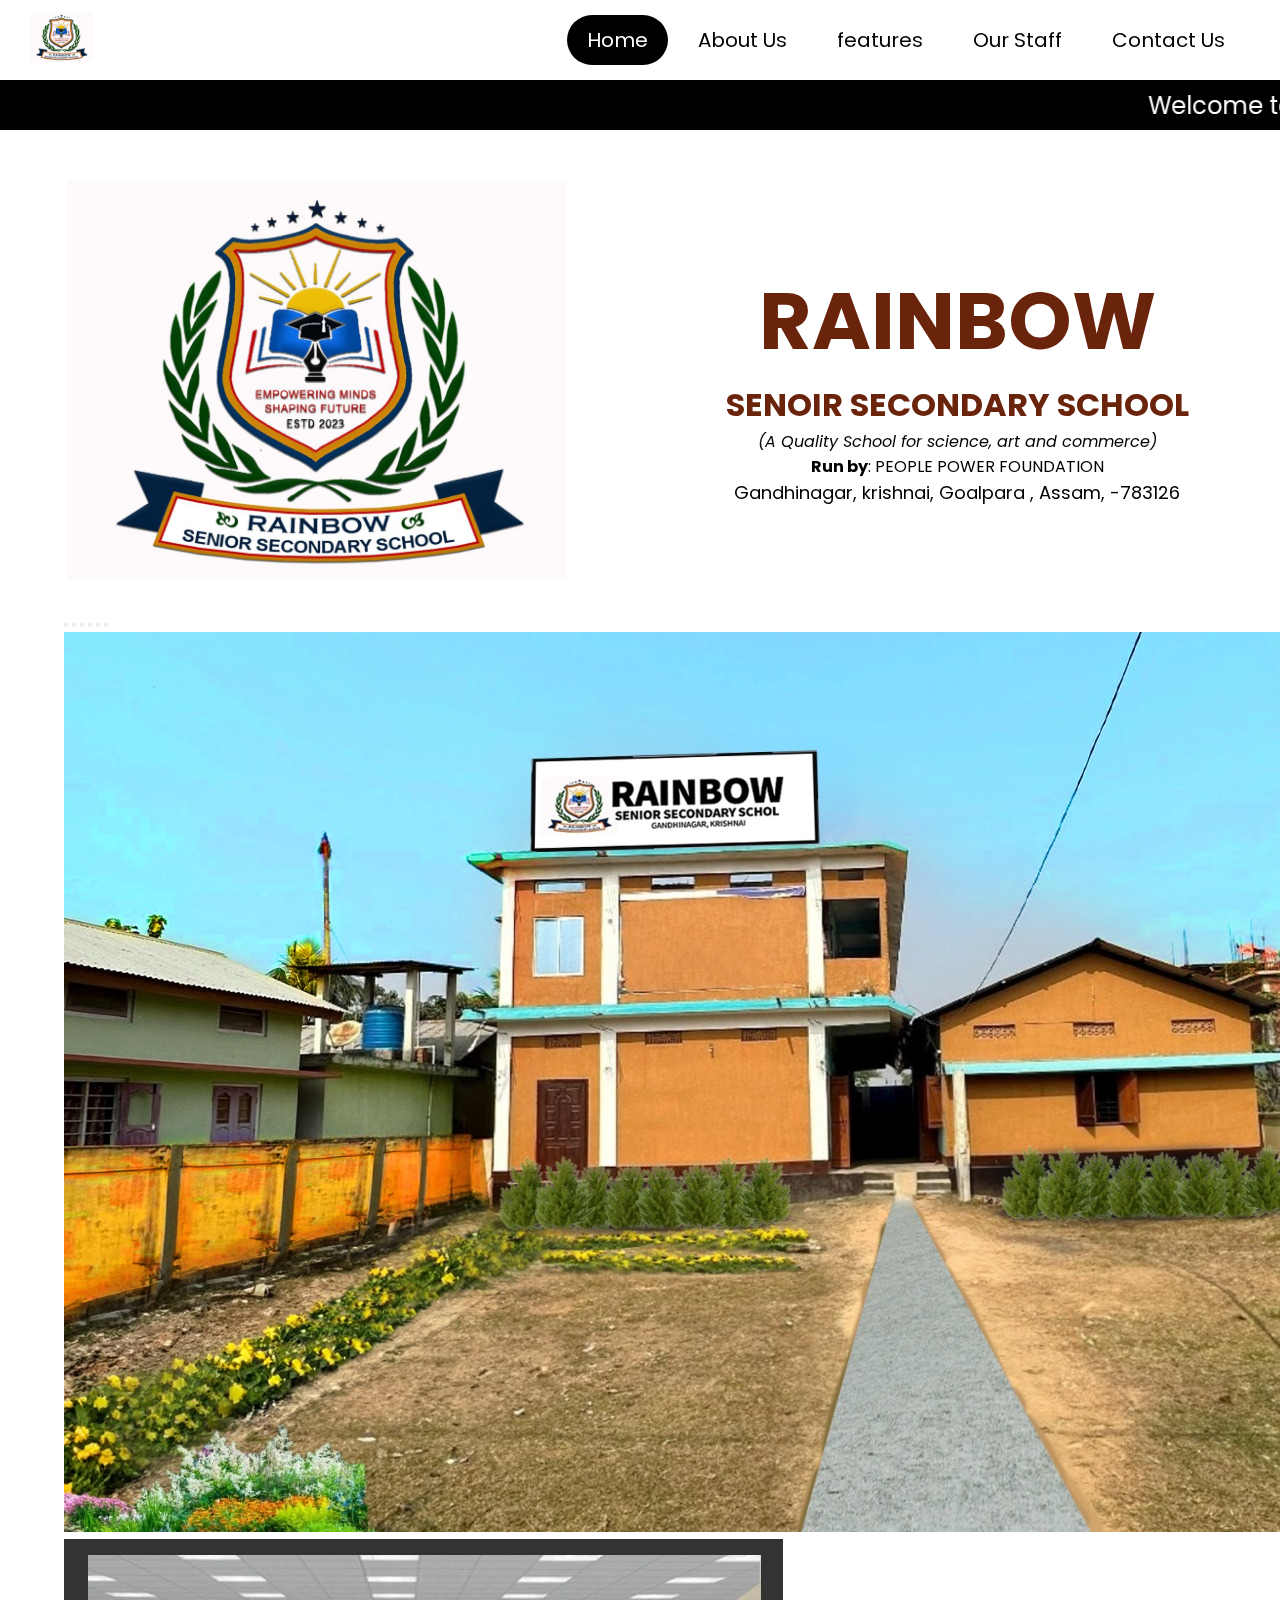
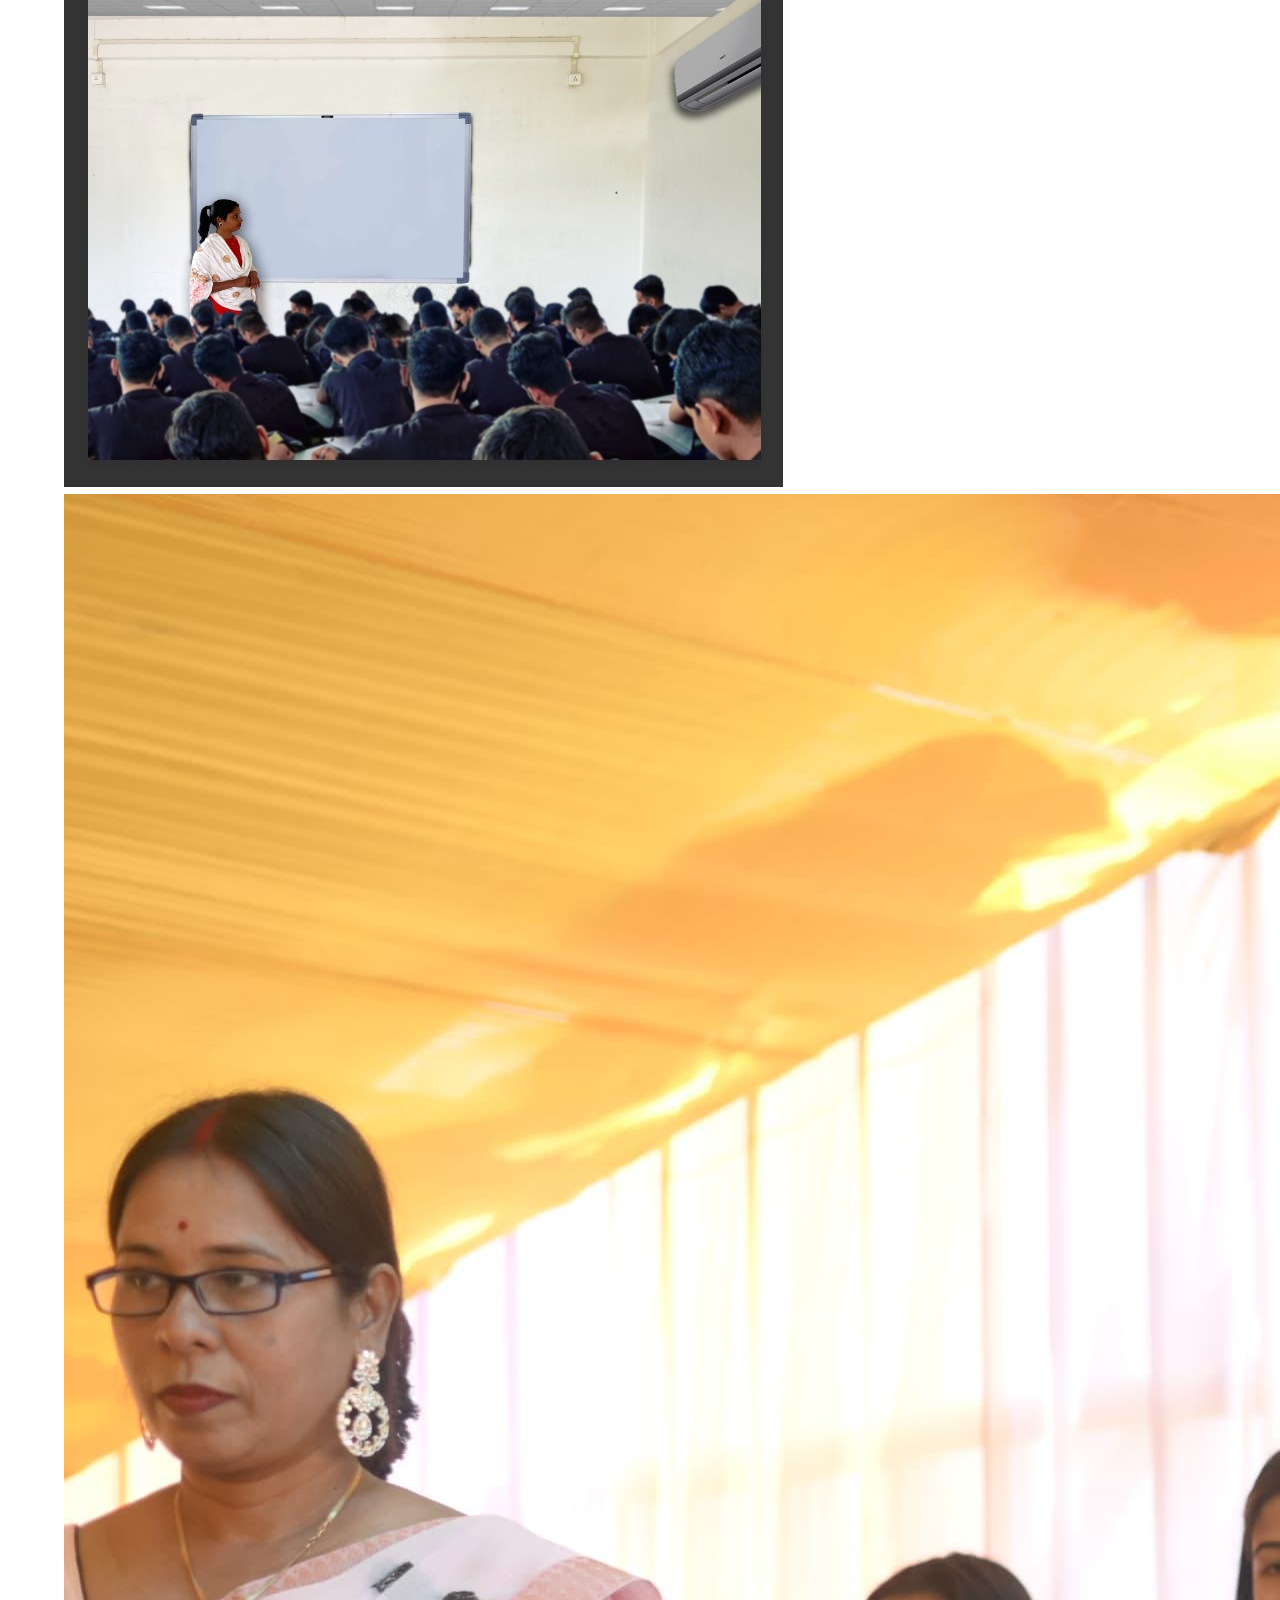
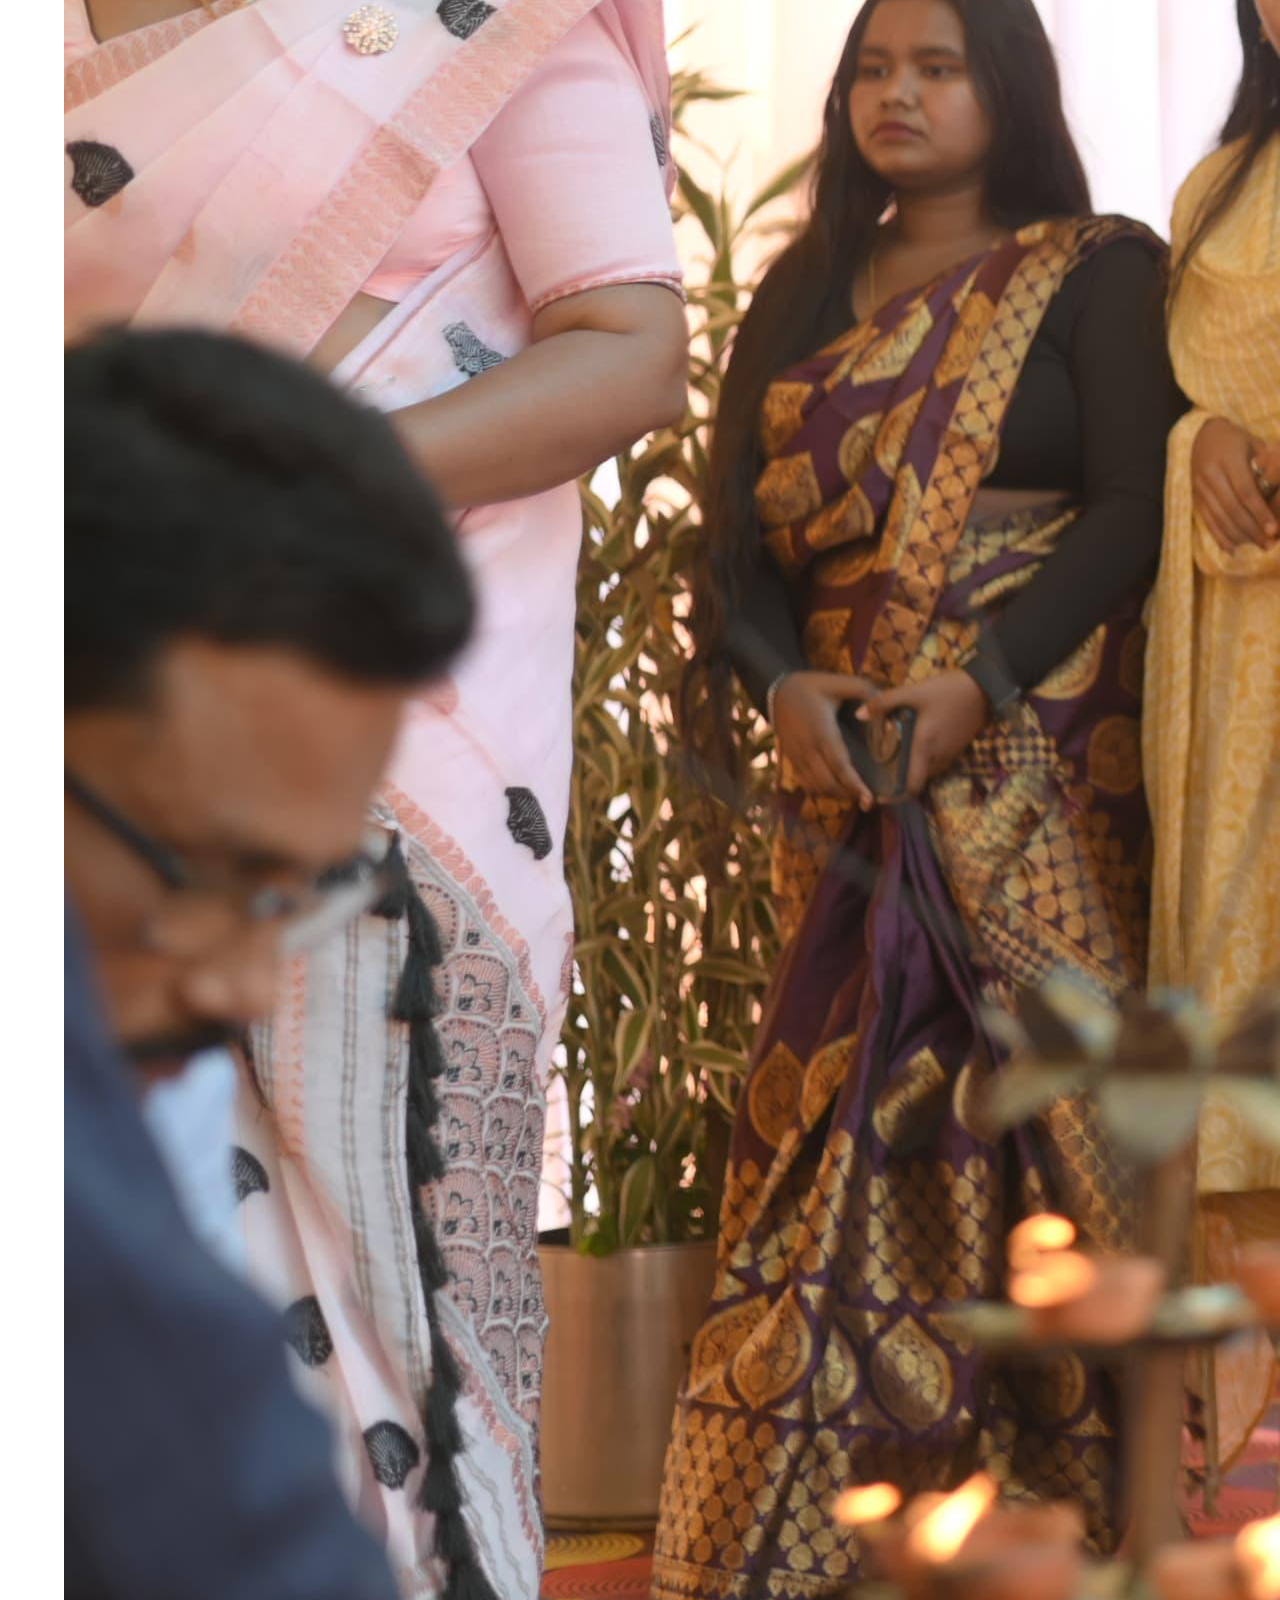
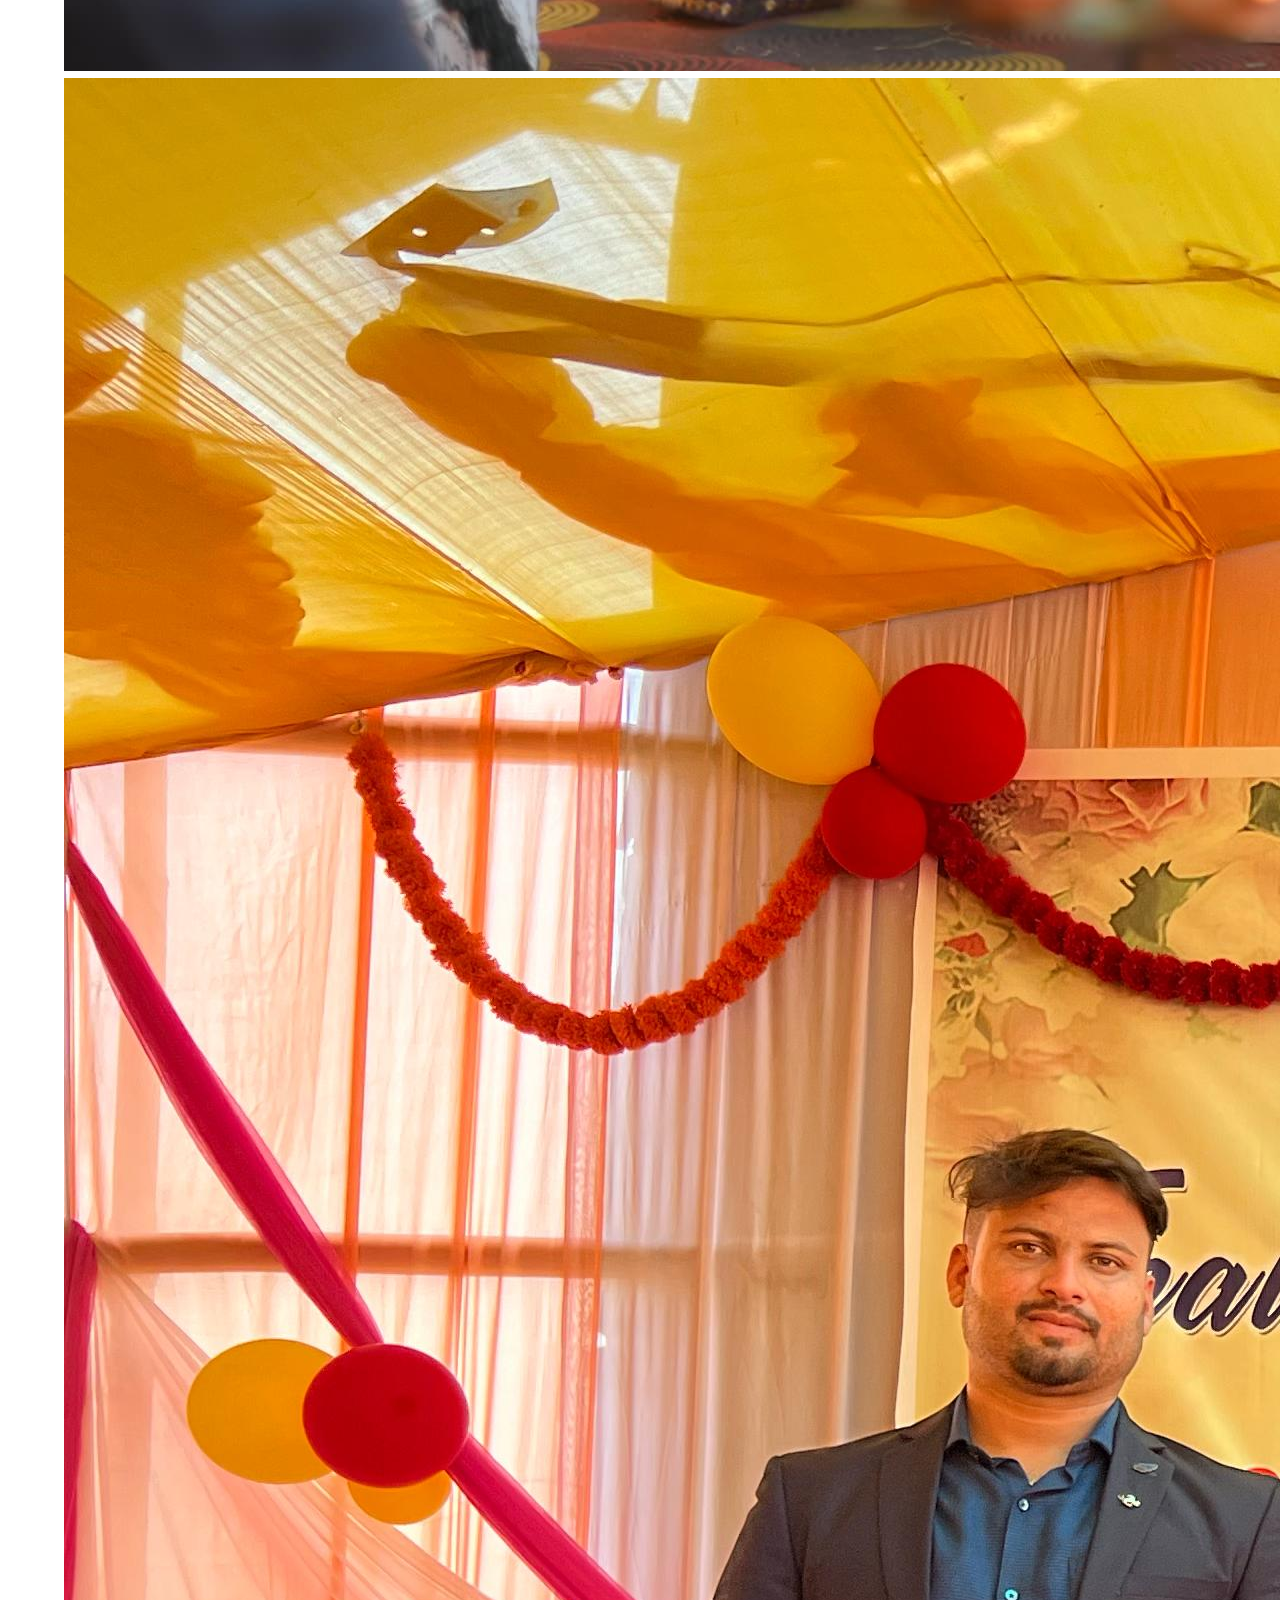
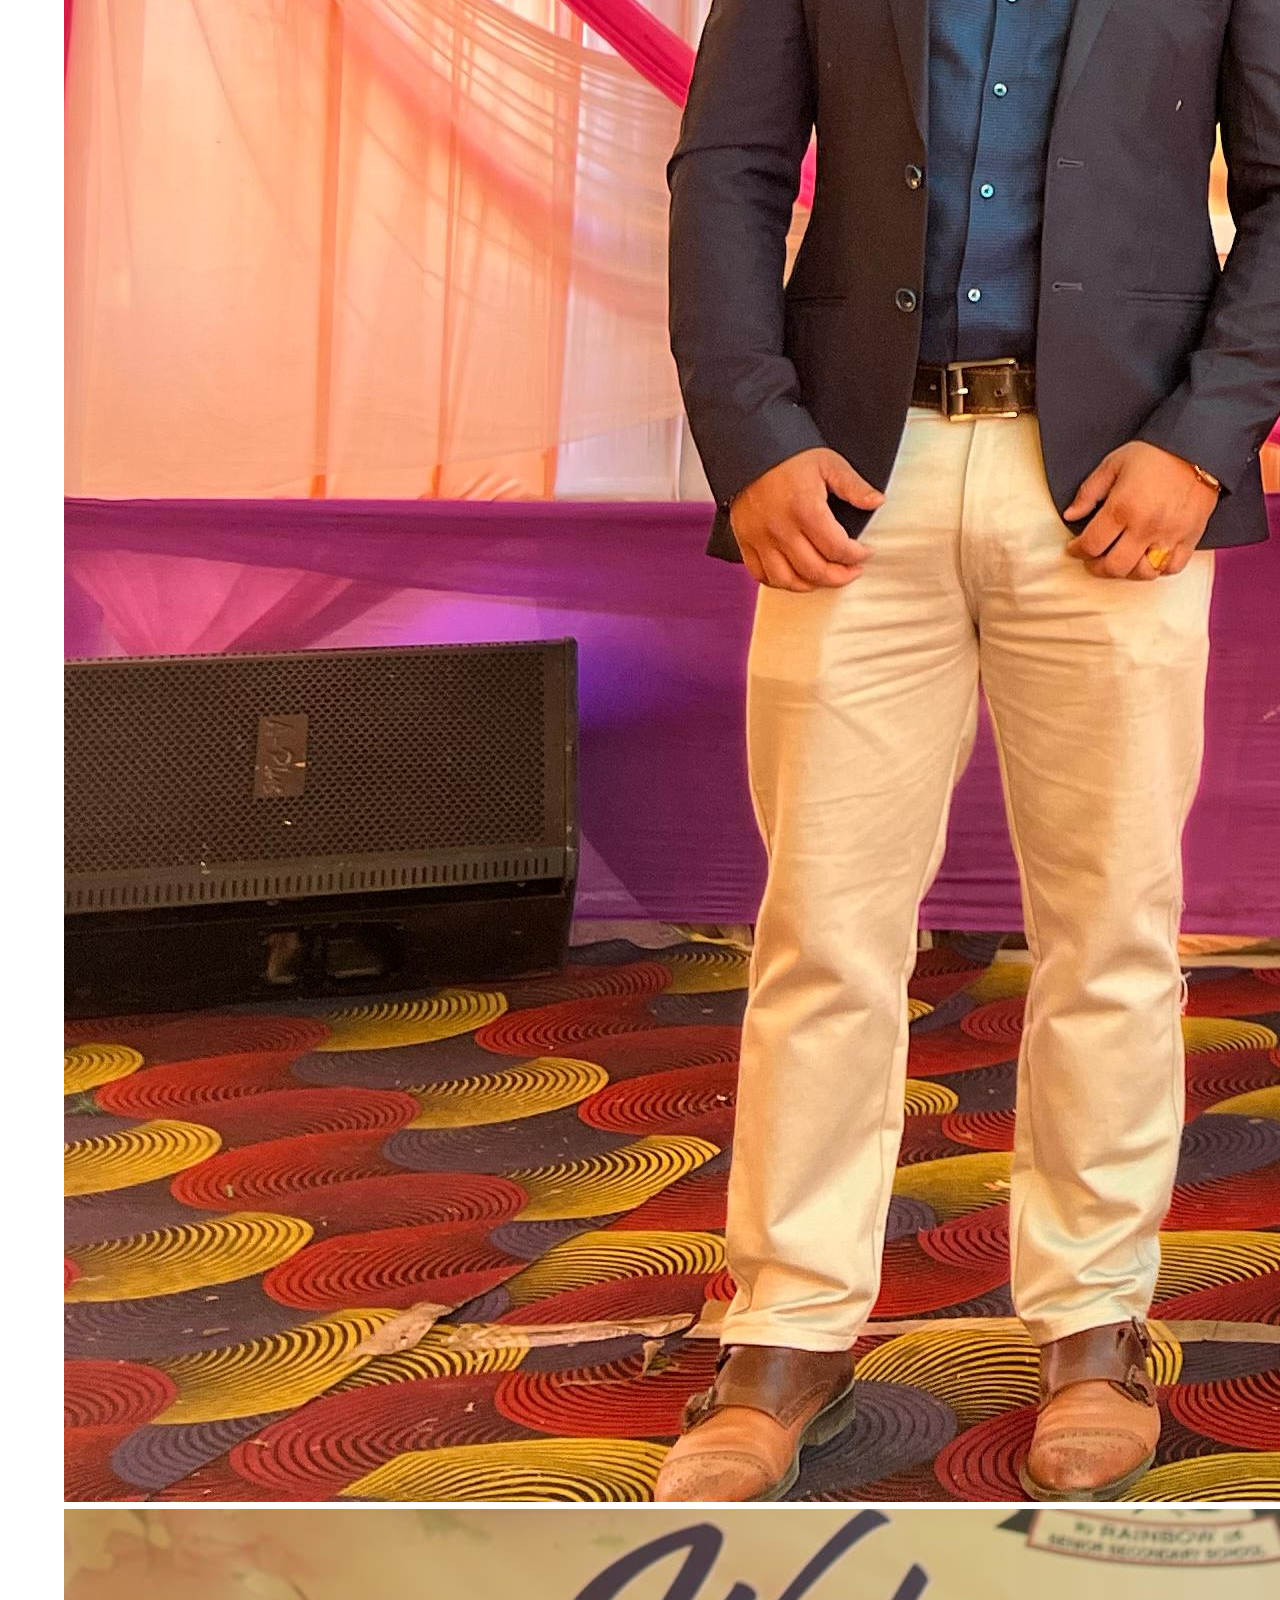
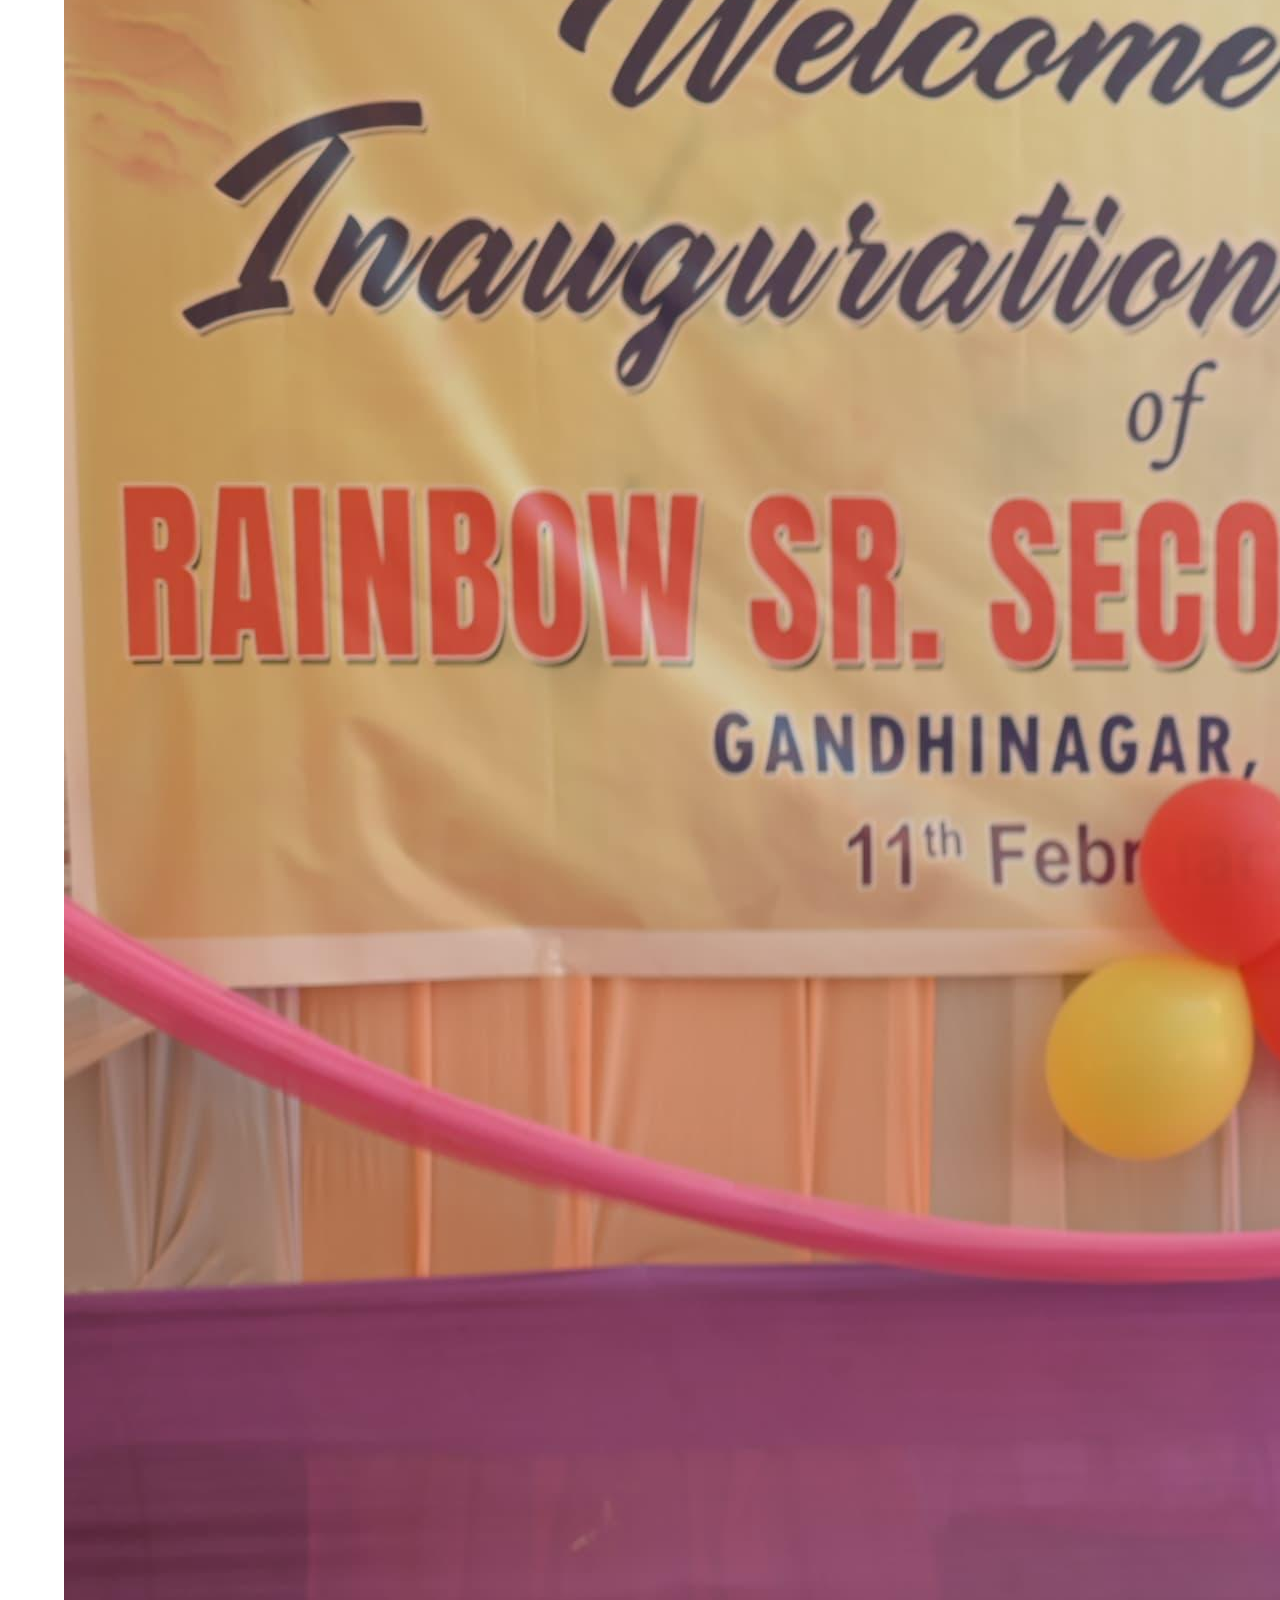
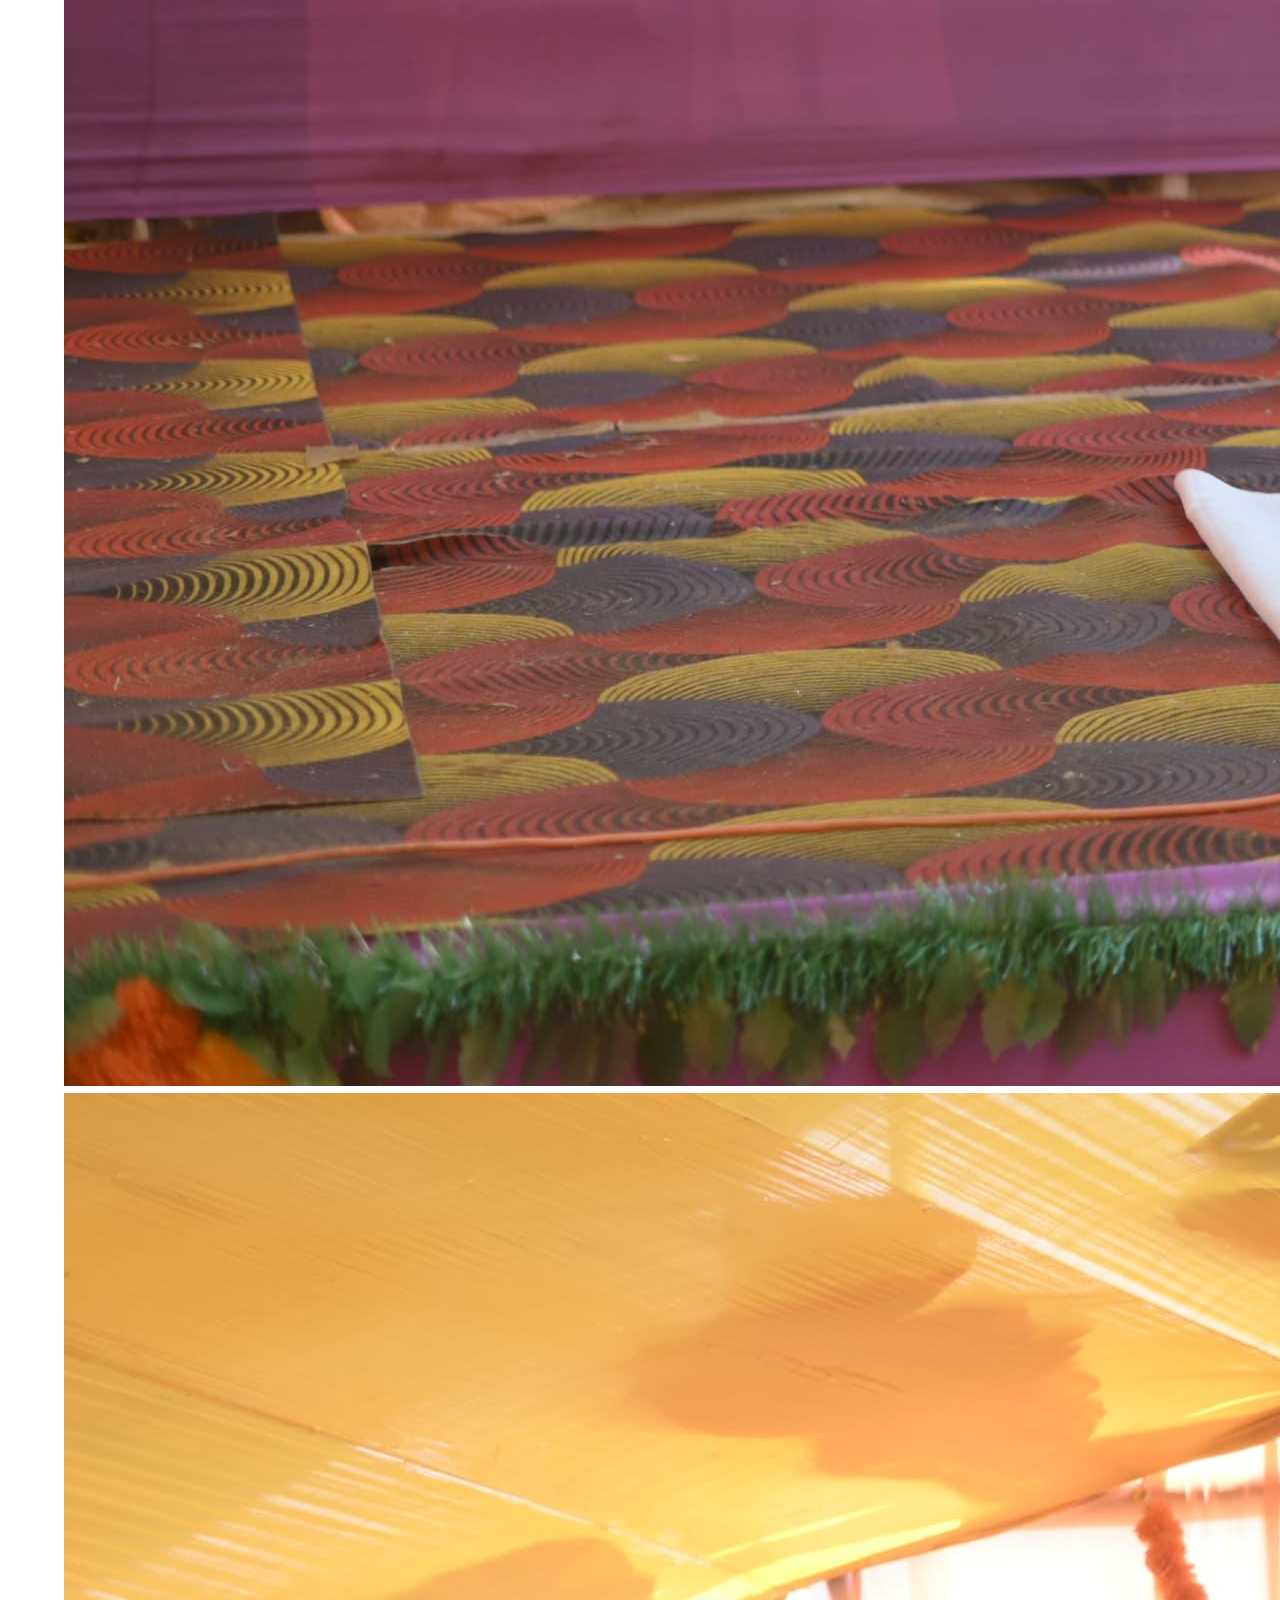
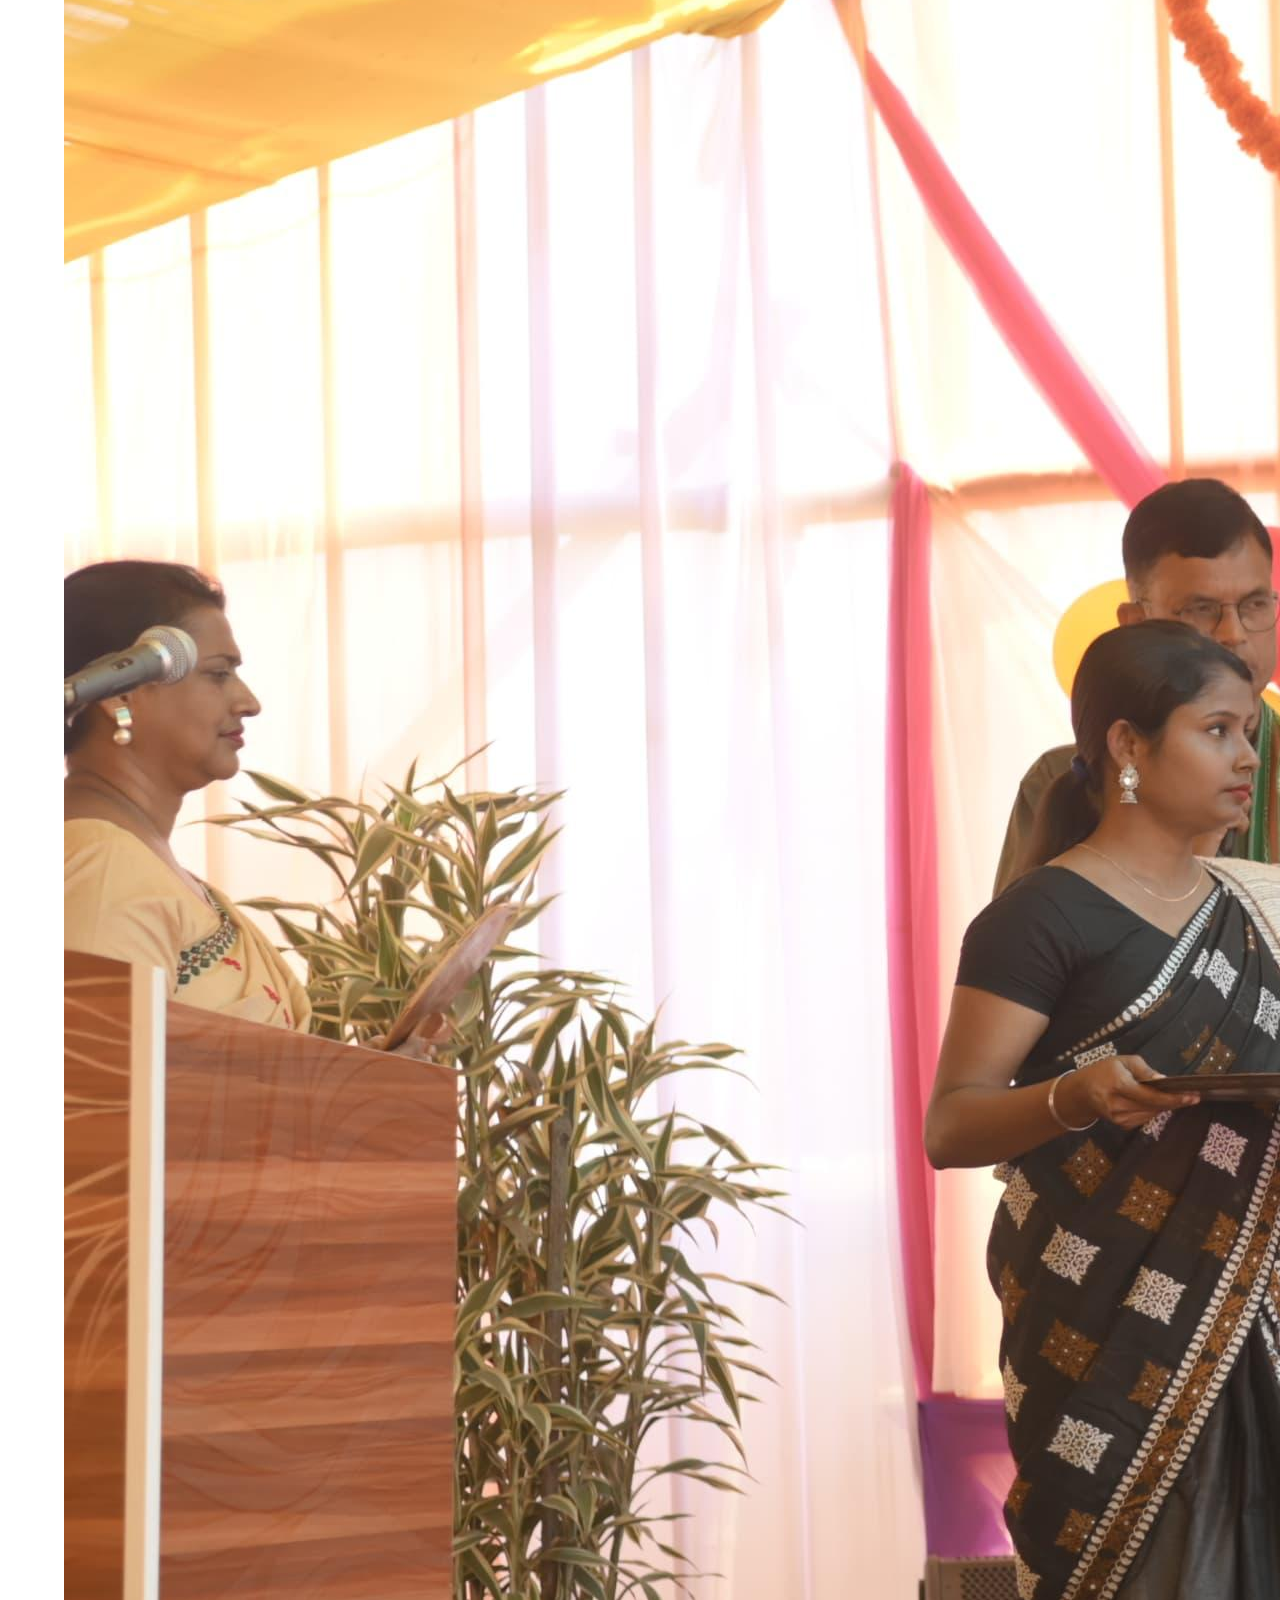
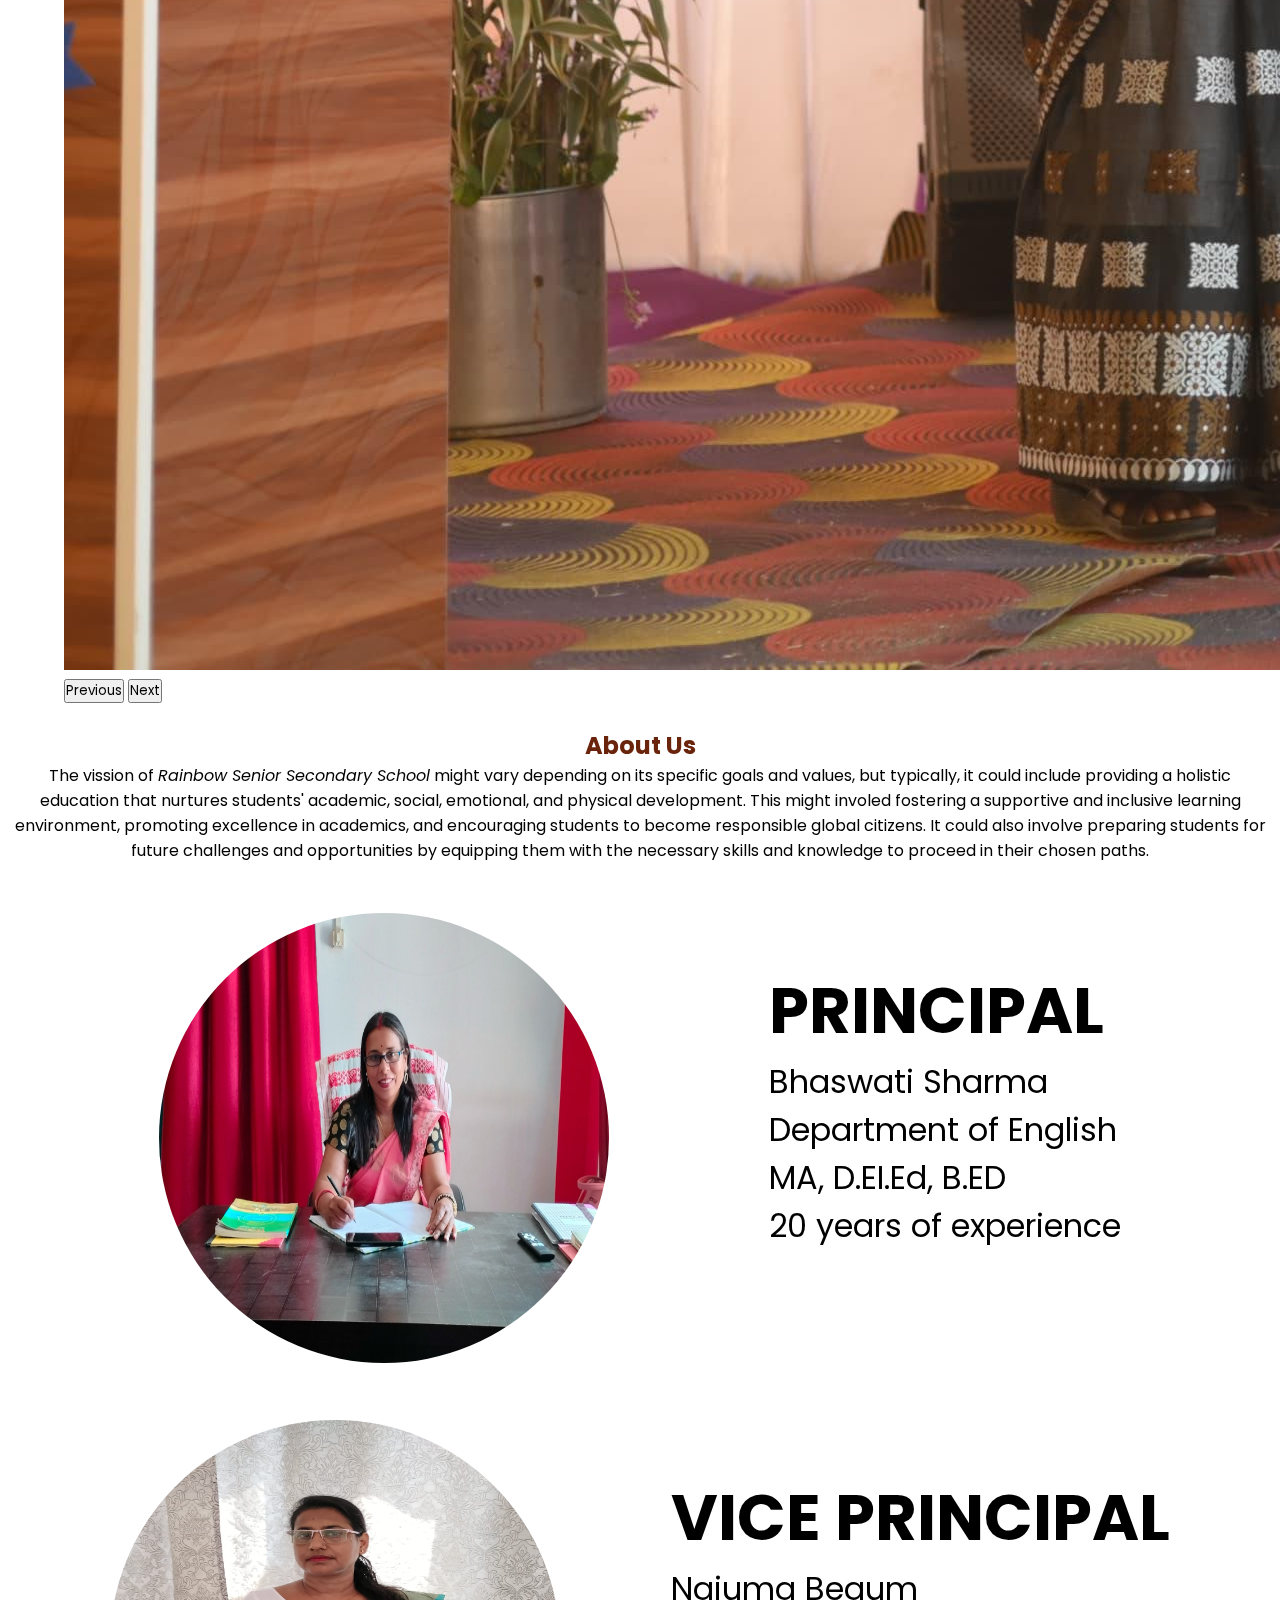
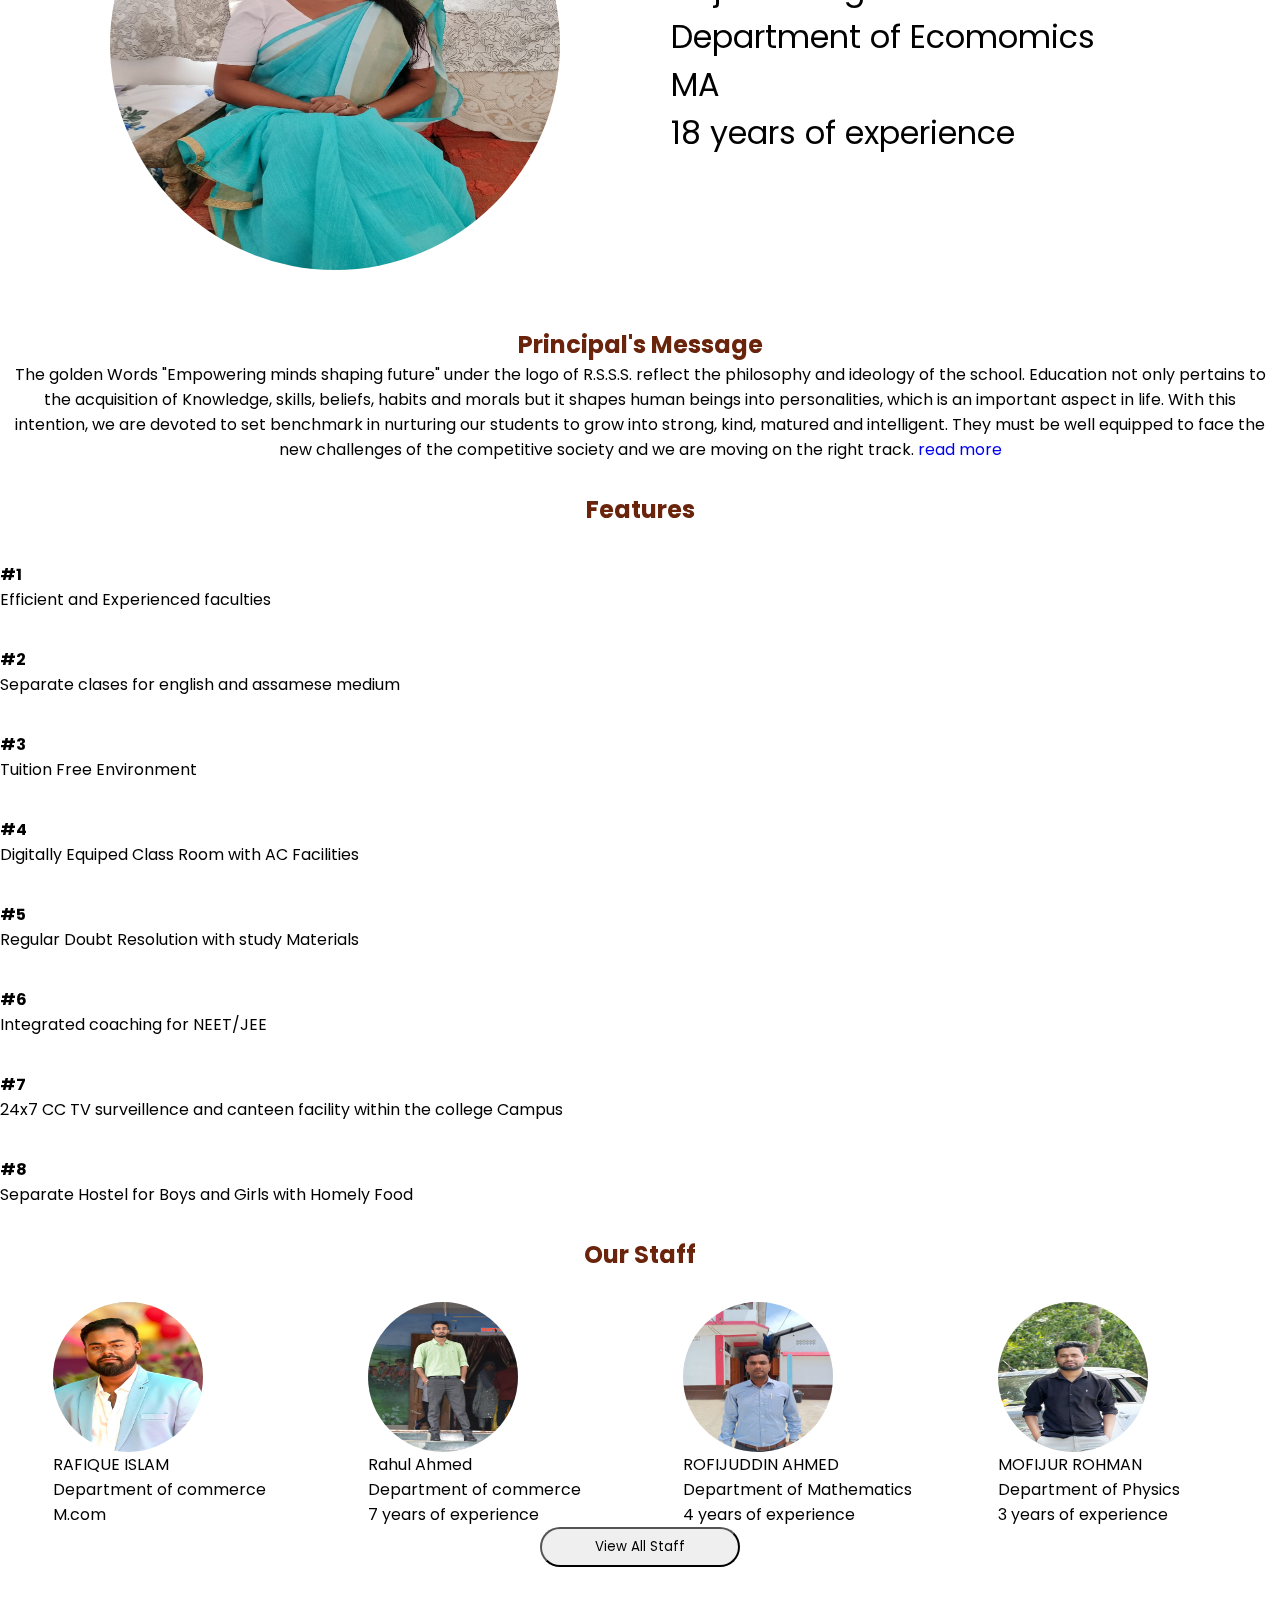
<file: index.html>
<!DOCTYPE html>
<html lang="en">
<head>
    <meta charset="UTF-8">
    <meta name="viewport" content="width=device-width, initial-scale=1.0">
    <title>Document</title>

    <link rel="stylesheet" href="https://cdn.jsdelivr.net/npm/bootstrap-icons@1.11.3/font/bootstrap-icons.min.css">
    
    <link rel="preconnect" href="https://fonts.googleapis.com">
    <link rel="preconnect" href="https://fonts.gstatic.com" crossorigin>
    <link
        href="https://fonts.googleapis.com/css2?family=Poppins:ital,wght@0,100;0,200;0,300;0,400;0,500;0,600;0,700;0,800;0,900;1,100;1,200;1,300;1,400;1,500;1,600;1,700;1,800;1,900&display=swap"
        rel="stylesheet">
    <link href="https://cdn.jsdelivr.net/npm/bootstrap@5.0.2/dist/css/bootstrap.min.css" rel="stylesheet"
        integrity="sha384-EVSTQN3/azprG1Anm3QDgpJLIm9Nao0Yz1ztcQTwFspd3yD65VohhpuuCOmLASjC" crossorigin="anonymous">
    <link rel="stylesheet" href="style.css">
</head>
<body>
     
   <header>
    <div class="logo"> <img src="./images/IMG_5011 (1).png" alt="Logo"></div> 
    <div class="hamburger">
        <div class="line"></div>
        <div class="line"></div>
        <div class="line"></div>
    </div>
    <nav class="mynavbar">
        <ul>
            <li><a href="" class="active">Home</a></li>
        </ul>
        <ul>
            <li><a href="#aboutus">About Us</a></li>
        </ul>
        <ul>
            <li><a href="#linkFeatures">features</a></li>
        </ul>
        <ul>
            <li><a href="#staffsection" >Our Staff</a></li>
        </ul>
        <ul>
            <li><a href="#contactUs" >Contact Us</a></li>
        </ul>
    </nav>
   </header>
   <section>
       <div class="scrollingTextcontainer">
        <marquee behavior="" direction="left">Welcome to the website of <span style="color:red; font-weight: 800;">Rainbow Senior Secondary school</spam></marquee>
       </div>
   </section>
  
   <section>
   <div class="secondSection">
    
    <div class="secondSright">
        <img src="./images/IMG-20240308-WA0000.jpg" alt="Logo">
   </div>
   <div class="SecondSleft">
    <div>
    <h1 class="mainH1"><span id="rainbow">RAINBOW</span><br> SENOIR SECONDARY SCHOOL</h1>
    <p class="quality">(A Quality School for science, art and commerce)</p>
    <p><b>Run by</b>: PEOPLE POWER FOUNDATION</p>

    <p id="addess">Gandhinagar, krishnai, Goalpara , Assam, -783126</p>
    </div>
</section>
<!-- image slider -->

<section class="imageSliderSec">
    <div class="imageslider">
        <div id="carouselExampleIndicators" class="carousel slide" data-bs-ride="carousel">
            <div class="carousel-indicators">
                <button type="button" data-bs-target="#carouselExampleIndicators" data-bs-slide-to="0" class="active"
                    aria-current="true" aria-label="Slide 1"></button>
                <button type="button" data-bs-target="#carouselExampleIndicators" data-bs-slide-to="1"
                    aria-label="Slide 2"></button>
                <button type="button" data-bs-target="#carouselExampleIndicators" data-bs-slide-to="2"
                    aria-label="Slide 3"></button>
                <button type="button" data-bs-target="#carouselExampleIndicators" data-bs-slide-to="3"
                    aria-label="Slide 4"></button>
                <button type="button" data-bs-target="#carouselExampleIndicators" data-bs-slide-to="4"
                    aria-label="Slide 5"></button>
                    <button type="button" data-bs-target="#carouselExampleIndicators" data-bs-slide-to="5"
                    aria-label="Slide 6"></button>
            </div>
            <div class="carousel-inner">
                <div class="carousel-item active">
                    <img src="./images/clgfront.jpg" class="d-block w-100" alt="...">
                </div>
                 <div class="carousel-item">
                    <img src="./images/classroom.jpg" class="d-block w-100" alt="...">
                </div>
                <div class="carousel-item">
                    <img src="./images/clgstaff.jpg" class="d-block w-100" alt="...">
                </div>
                <div class="carousel-item">
                    <img src="./images/management.jpg" class="d-block w-100" alt="...">
                </div>
                <div class="carousel-item">
                    <img src="./images/inugration.jpg" class="d-block w-100" alt="...">
                </div>
                <div class="carousel-item">
                    <img src="./images/inugration5.jpg" class="d-block w-100" alt="...">
                </div>
            </div>
            <button class="carousel-control-prev" type="button" data-bs-target="#carouselExampleIndicators"
                data-bs-slide="prev">
                <span class="carousel-control-prev-icon" aria-hidden="true"></span>
                <span class="visually-hidden">Previous</span>
            </button>
            <button class="carousel-control-next" type="button" data-bs-target="#carouselExampleIndicators"
                data-bs-slide="next">
                <span class="carousel-control-next-icon" aria-hidden="true"></span>
                <span class="visually-hidden">Next</span>
            </button>
        </div>
    </div>
</section>


<!-- about us -->

<section id="aboutus">
    <h2>About Us</h2>
    <div class="aboutusText">
        <p>The vission of <i>Rainbow Senior Secondary School</i> might vary depending on its specific goals and values, but
            typically, it could include providing a holistic education that nurtures students' academic, social,
            emotional, and physical development. This might involed fostering a supportive and inclusive learning
            environment, promoting excellence in academics, and encouraging students to become responsible global
            citizens. It could also involve preparing students for future challenges and opportunities by equipping them
            with the necessary skills and knowledge to proceed in their chosen paths. </p>



    </div>
    <div class="principal">
    
            <div class="pLeft"> 
                <img src="./images/principalmaam.jpg" alt="profile picture">
            </div>
            <div class="pRight">
            <h1>PRINCIPAL</h1>
            <p>Bhaswati Sharma</p>
            <p>Department of English</p>
            <p>MA, D.EI.Ed, B.ED</p>
            <p>20 years of experience</p>
            </div>
        </div>
        
    </div>
    <div class="principal">
    
            <div class="pLeft"> 
                <img src="./images/vicePrincipal.jpg" alt="profile picture">
            </div>
            <div class="pRight">
            <h1>VICE  PRINCIPAL</h1>
            <p>Najuma Begum</p>
            <p>Department of Ecomomics</p>
            <p>MA</p>
            <p>18 years of experience</p>
            </div>
        </div>
        
    </div>
    <h2>Principal's Message</h2>
    <div class="aboutusText">
        <p>The golden Words "Empowering minds shaping future" under the logo of R.S.S.S. reflect the philosophy and ideology of the school. Education not only pertains to the acquisition of Knowledge, skills, beliefs, habits and morals but it shapes human beings into personalities, which is an important aspect in life. With this intention, we are devoted to set benchmark in nurturing our students to grow into strong, kind, matured and intelligent. They must be well equipped to face the new challenges of the competitive society and we are moving on the right track. <a href="./principalsmessege.html">read more</a>
</p>



    </div>
</section>
    <!-- features -->

    <section class="features" id="linkFeatures">
        <h2 id="featuesHeading">Features</h2>
        <div class="row row-cols-1 row-cols-sm-2 row-cols-md-3 row-cols-lg-4 g-4 py-5">
            <div class="col d-flex align-items-start">
                <svg class="bi text-muted flex-shrink-0 me-3" width="1.75em" height="1.75em">
                    <use xlink:href="#bootstrap"></use>
                </svg>
                <div>
                    <h4 class="fw-bold mb-0">#1</h4>
                    <p>Efficient and Experienced faculties</p>
                </div>
            </div>
            <div class="col d-flex align-items-start">
                <svg class="bi text-muted flex-shrink-0 me-3" width="1.75em" height="1.75em">
                    <use xlink:href="#cpu-fill"></use>
                </svg>
                <div>
                    <h4 class="fw-bold mb-0">#2</h4>
                    <p>Separate clases for english and assamese medium</p>
                </div>
            </div>
            <div class="col d-flex align-items-start">
                <svg class="bi text-muted flex-shrink-0 me-3" width="1.75em" height="1.75em">
                    <use xlink:href="#calendar3"></use>
                </svg>
                <div>
                    <h4 class="fw-bold mb-0">#3</h4>
                    <p>Tuition Free Environment</p>
                </div>
            </div>
            
            <div class="col d-flex align-items-start  notActive ">
                <svg class="bi text-muted flex-shrink-0 me-3" width="1.75em" height="1.75em">
                    <use xlink:href="#home"></use>
                </svg>
                <div>
                    <h4 class="fw-bold mb-0">#4</h4>
                    <p>Digitally Equiped Class Room with AC Facilities</p>
                </div>
            </div>
            <div class="col d-flex align-items-start  notActive ">
                <svg class="bi text-muted flex-shrink-0 me-3" width="1.75em" height="1.75em">
                    <use xlink:href="#speedometer2"></use>
                </svg>
                <div>
                    <h4 class="fw-bold mb-0">#5</h4>
                    <p>Regular Doubt Resolution with study Materials</p>
                </div>
            </div>
            <div class="col d-flex align-items-start notActive ">
                <svg class="bi text-muted flex-shrink-0 me-3" width="1.75em" height="1.75em">
                    <use xlink:href="#toggles2"></use>
                </svg>
                <div>
                    <h4 class="fw-bold mb-0">#6</h4>
                    <p>Integrated coaching for NEET/JEE</p>
                </div>
            </div>
            <div class="col d-flex align-items-start  notActive ">
                <svg class="bi text-muted flex-shrink-0 me-3" width="1.75em" height="1.75em">
                    <use xlink:href="#geo-fill"></use>
                </svg>
                <div>
                    <h4 class="fw-bold mb-0">#7</h4>
                    <p>24x7 CC TV surveillence and canteen facility within the college Campus</p>
                </div>
            </div>
            <div class="col d-flex align-items-start  notActive ">
                <svg class="bi text-muted flex-shrink-0 me-3" width="1.75em" height="1.75em">
                    <use xlink:href="#tools"></use>
                </svg>
                <div>
                    <h4 class="fw-bold mb-0">#8</h4>
                    <p>Separate Hostel for Boys and Girls with Homely Food</p>
                </div>
            </div>
           
        </div>
    
    
    </section>
    
    <!-- our staff -->

    <section id="staffsection">
    <h2>Our Staff</h2>
    <div class="ourStaff">
       
        <div class="staff">
            <img src="./images/mama.jpg" alt="staffone">
            <p>RAFIQUE ISLAM<br>
            Department of commerce<br>
            M.com<br>
            </p>
        </div>
         <div class="staff">
            <img src="./images/Rahulsir.jpg" alt="staffone">
            <p>Rahul Ahmed<br>
            Department of commerce<br>
            7 years of experience</p>
        </div>
       <div class="staff">
            <img src="./images/ROFIJUDDINAHMED .jpg" alt="staffone">
            <p>ROFIJUDDIN AHMED <br>
            Department of Mathematics<br>
            4 years of experience</p>
        </div>
         <div class="staff">
            <img src="./images/MOFIJURROHMAN.jpg" alt="staffone">
            <p>MOFIJUR ROHMAN<br>
            Department of Physics<br>
            3 years of experience</p>
        </div>
        
    </div>
    <a class="viewAll" href="second.html"><button>View All Staff</button></a>
</section>

 <!-- contact us -->
   <h2>Contact Us</h2>
<section class="contactUs" id="contactUs">
    
    <div class="contactUsContent">
        <div >
            <h3><i class="bi bi-geo-alt-fill"></i>Address</h3>
            <P>Gandhinagar, krishani, <br>Goalpara , Assam, -783126</P>
        </div>
        <div >
            <h3><i class="bi bi-telephone-fill"></i>Phone</h3>
            <P class="callus"><a href="tel:+917002630078">+91 7002630078 (principal)</a></P>
            <P class="callus"><a href="tel:+917002913644">+91 7002913644 (Office)</a></P>
        </div>
        <div >
            <h3><i class="bi bi-envelope"></i>E-mail</h3>
            <P class="callus"><a href="mailto:rainbowseniorsecendarykrishnai@gmail.com">rainbowseniorsecendarykrishnai@gmail.com</a></P>
        </div>
    </div>

</section>
<section class="footer">
    <div class="footerContainer">
        <div class="socialIcons">
            <a href="" target="_blank"><i class="bi bi-facebook"></i></a>
            <a href="" target="_blank"><i class="bi bi-instagram"></i></a>
            <a href="" target="_blank"><i class="bi bi-youtube"></i></a>
            <a href="https://wa.me/+919101489436" target="_blank"><i class="bi bi-whatsapp"></i></a>
        </div>
    </div>
    <div class="footerButtom">
            <p>copyright &copy; 2024; Design by RAHAT</p>
        </div>
</section>




<script src="https://cdn.jsdelivr.net/npm/bootstrap@5.0.2/dist/js/bootstrap.bundle.min.js"
    integrity="sha384-MrcW6ZMFYlzcLA8Nl+NtUVF0sA7MsXsP1UyJoMp4YLEuNSfAP+JcXn/tWtIaxVXM"
    crossorigin="anonymous"></script>
<script src="main.js"></script>
</body>

</html>
<!-- <div class="aboutusright">
           <h4>From the Principal's Deck</h4>
           <p> Lorem ipsum dolor, sit amet consectetur adipisicing elit. Sed ullam sit, assumenda aspernatur mollitia veniam nobis cumque commodi nisi, doloremque quae numquam qui natus exercitationem, totam iste nam facilis quis.</p>
        </div> -->
</file>
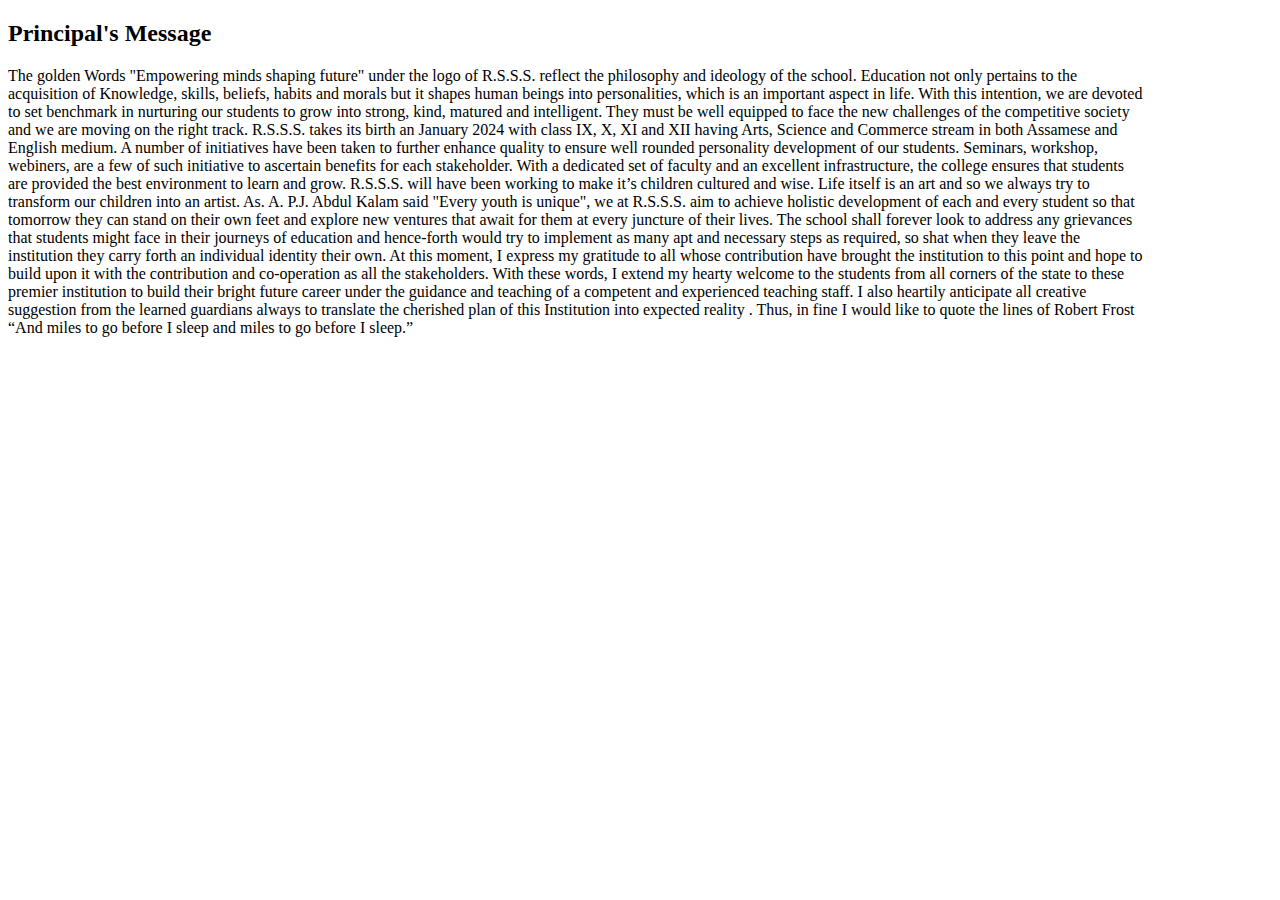
<file: principalsmessege.html>
<!DOCTYPE html>
<html lang="en">
<head>
    <meta charset="UTF-8">
    <meta name="viewport" content="width=device-width, initial-scale=1.0">
    <title>Principal's Message</title>
    <style>
        div{
            width: 90%;
        }


    </style>
</head>
<body>
        <h2>Principal's Message</h2>
    <div class="aboutusText">
        <p>The golden Words "Empowering minds shaping future" under the logo of R.S.S.S. reflect the philosophy and ideology of the school. Education not only pertains to the acquisition of Knowledge, skills, beliefs, habits and morals but it shapes human beings into personalities, which is an important aspect in life. With this intention, we are devoted to set benchmark in nurturing our students to grow into strong, kind, matured and intelligent. They must be well equipped to face the new challenges of the competitive society and we are moving on the right track.
R.S.S.S. takes its birth an January 2024 with class IX, X, XI and XII having Arts, Science and Commerce stream in both Assamese and English medium. A number of initiatives have been taken to further enhance quality to ensure well rounded personality development of our students. Seminars, workshop, webiners, are a few of such initiative to ascertain benefits  for each stakeholder. With a dedicated   set of faculty and an excellent infrastructure, the college ensures that students are provided the best environment to learn and grow. R.S.S.S. will have been working to make it’s children cultured and wise. Life itself is an art and so we always try to transform our children into an artist. As. A. P.J. Abdul Kalam said "Every youth is unique",  we at R.S.S.S. aim to achieve holistic development of each and every student so that tomorrow they can stand on their own feet and explore new ventures that await for them at every juncture of their lives. The school shall forever look to address any grievances that students might face in their journeys of education and hence-forth would try to implement as many apt and necessary steps as required, so shat when they leave the institution they carry forth an individual identity their own.
At this moment, I express  my gratitude to all whose contribution have brought the institution to this point and hope to build upon it with the contribution and co-operation as all the stakeholders. With these words, I extend my hearty welcome to the students from all corners of the state to these premier  institution to build their bright future career under the guidance  and teaching of a competent and experienced teaching staff. I also heartily anticipate all creative suggestion from the learned guardians always to translate the cherished plan of this Institution into expected reality . Thus, in fine I would like to quote the lines of Robert Frost “And miles to go before I sleep and miles to go before I sleep.”
</p>



    </div>
</body>
</html>
</file>
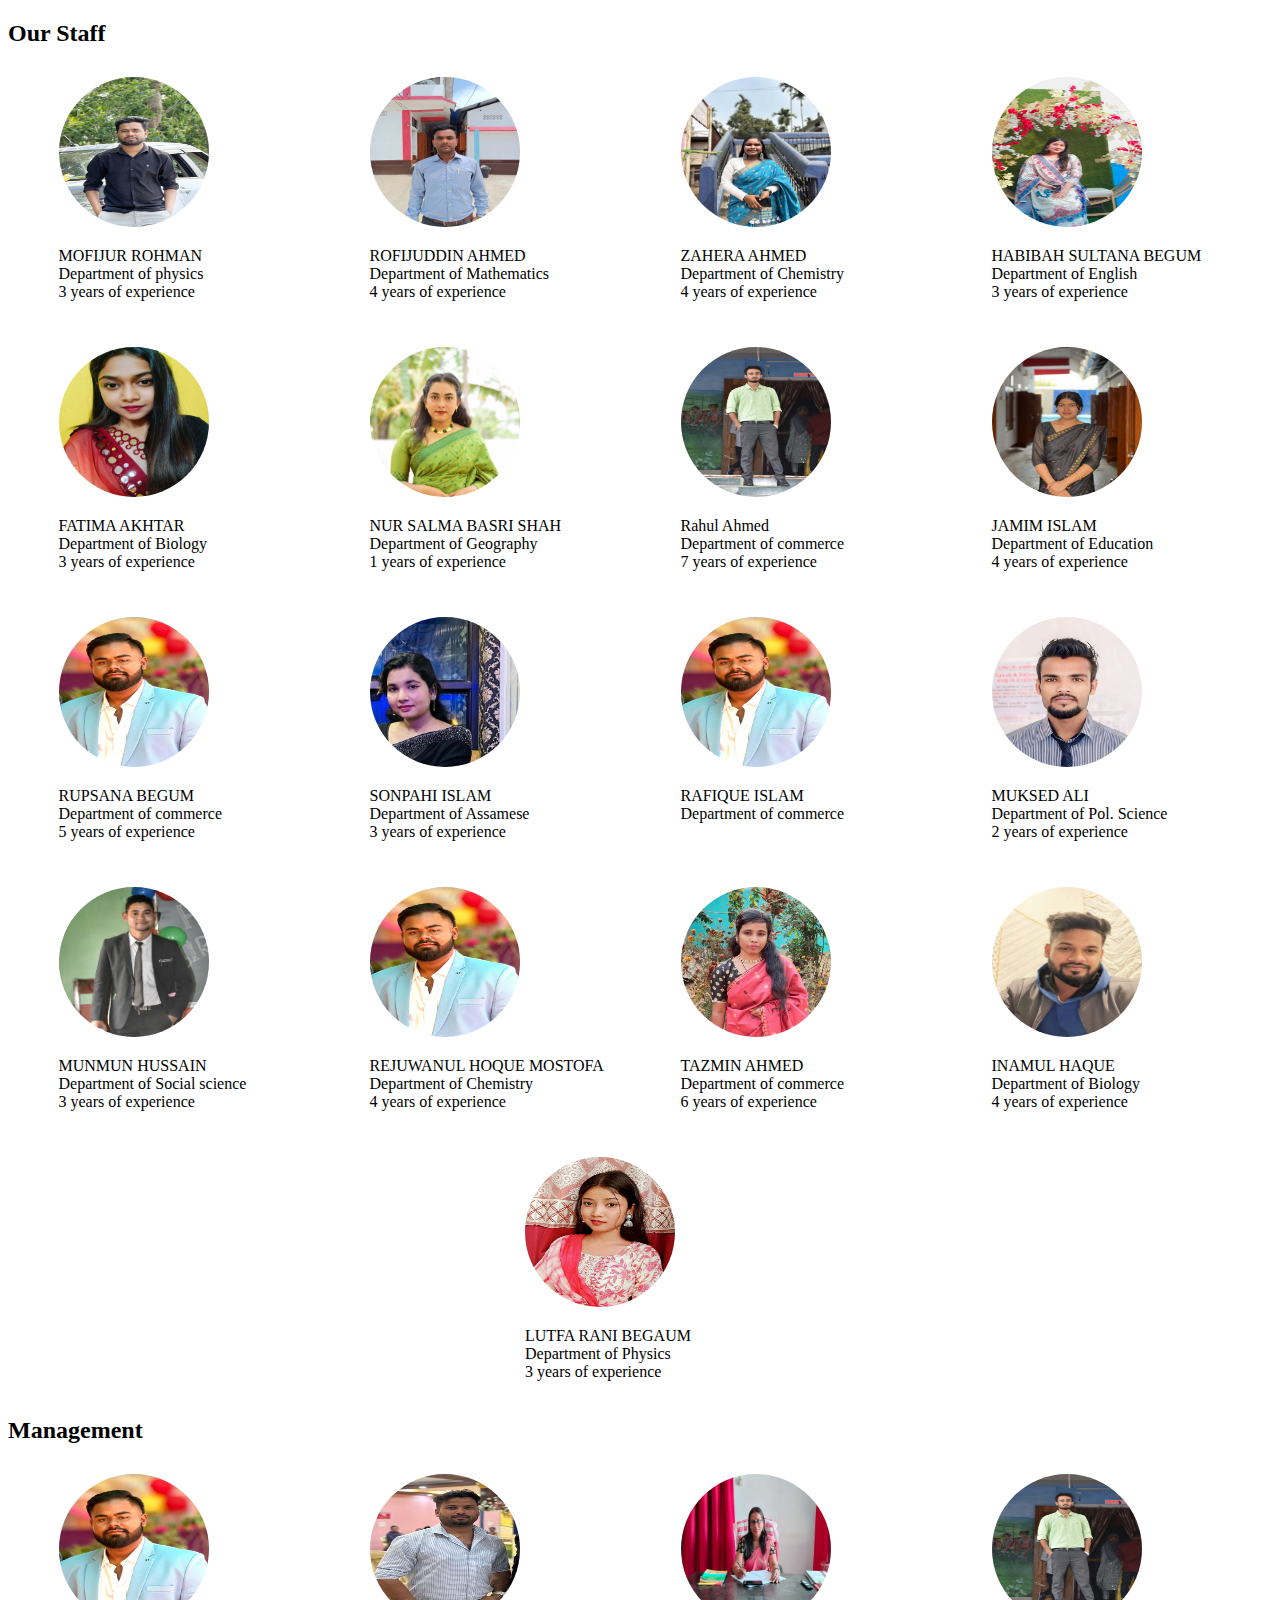
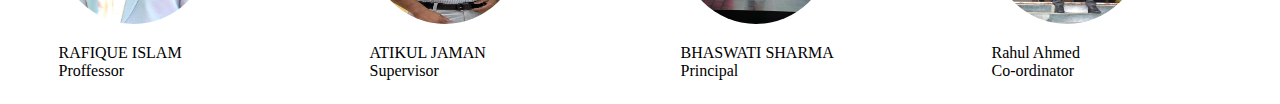
<file: second.html>
<!DOCTYPE html>
<html lang="en">
<head>
    <meta charset="UTF-8">
    <meta name="viewport" content="width=device-width, initial-scale=1.0">
    <title>Document</title>
    <style>
        .ourStaff .staff img {
  height: 150px;
  width: 150px;
  border-radius: 50%;
  /* display: flex;
  justify-content: center;
  align-items: center; */
}
.staff{
  width: 250px;
}
.ourStaff{
  display: flex;
  justify-content: space-around;
  margin-left: 20px;
  margin-top: 30px;

}
@media only screen and (max-width: 700px) {
     .ourStaff .staff img {
  height: 100px;
  width: 100px;
  border-radius: 50%;
  /* display: flex;
  justify-content: center;
  align-items: center; */
}
.staff{
  display: flex;
  /* justify-content: space-evenly; */
  gap:30px;
  width: 90%;
  
}
.ourStaff{
  display: flex;
  flex-direction: column;
  justify-content: space-around;
  align-items: center;
  margin-left: 20px;
  margin-top: 30px;

}
}

    </style>
</head>
<body>
    
    <h2>Our Staff</h2>
     <section id="staff">
    <div class="ourStaff">
       
        <div class="staff">
            <img src="./images/MOFIJURROHMAN.jpg" alt="staffone">
            <p>MOFIJUR ROHMAN<br>
            Department of physics<br>
            3 years of experience</p>
        </div>
         <div class="staff">
            <img src="./images/ROFIJUDDINAHMED .jpg" alt="staffone">
            <p>ROFIJUDDIN AHMED <br>
            Department of Mathematics<br>
            4 years of experience</p>
        </div>
       <div class="staff">
            <img src="./images/zahera.jpg" alt="staffone">
            <p>ZAHERA AHMED<br>
            Department of Chemistry<br>
            4 years of experience</p>
        </div>
         <div class="staff">
            <img src="./images/habibah.jpg" alt="staffone">
            <p>HABIBAH SULTANA BEGUM<br>
            Department of English<br>
            3 years of experience</p>
        </div>
        
    </div>
</section>
    <div class="ourStaff">
       
        <div class="staff">
            <img src="./images/fatima.jpg" alt="staffone">
            <p>FATIMA AKHTAR<br>
            Department of Biology<br>
            3 years of experience</p>
        </div>
         <div class="staff">
            <img src="./images/nursalam.jpg" alt="staffone">
            <p>NUR SALMA BASRI SHAH <br>
            Department of Geography<br>
            1 years of experience</p>
        </div>
       <div class="staff">
            <img src="./images/Rahulsir.jpg" alt="staffone">
            <p>Rahul Ahmed<br>
            Department of commerce<br>
            7 years of experience</p>
        </div>
         <div class="staff">
            <img src="./images/jamim.jpg" alt="staffone">
            <p>JAMIM ISLAM <br>
            Department of Education<br>
            4 years of experience</p>
        </div>
        
    </div>
</section>

  <section id="staff">
    <div class="ourStaff">
       
        <div class="staff">
            <img src="./images/mama.jpg" alt="staffone">
            <p>RUPSANA BEGUM<br>
            Department of commerce<br>
            5 years of experience</p>
        </div>
         <div class="staff">
            <img src="./images/sonpahi.jpg" alt="staffone">
            <p>SONPAHI ISLAM<br>
            Department of Assamese<br>
            3 years of experience</p>
        </div>
       <div class="staff">
            <img src="./images/mama.jpg" alt="staffone">
            <p>RAFIQUE ISLAM<br>
            Department of commerce<br>
            </p>
        </div>
         <div class="staff">
            <img src="./images/muksed.jpg" alt="staffone">
            <p>MUKSED ALI<br>
            Department of Pol. Science<br>
            2 years of experience</p>
        </div>
        
    </div>
</section>
 <section id="staff">
    <div class="ourStaff">
       
        <div class="staff">
            <img src="./images/munmun.jpg" alt="staffone">
            <p>MUNMUN HUSSAIN<br>
            Department of Social science<br>
            3 years of experience</p>
        </div>
         <div class="staff">
            <img src="./images/mama.jpg" alt="staffone">
            <p>REJUWANUL HOQUE MOSTOFA<br>
            Department of Chemistry<br>
            4 years of experience</p>
        </div>
       <div class="staff">
            <img src="./images/Tazmin.jpg" alt="staffone">
            <p>TAZMIN AHMED<br>
            Department of commerce<br>
            6 years of experience</p>
        </div>
         <div class="staff">
            <img src="./images/inamul.jpg" alt="staffone">
            <p>INAMUL HAQUE<br>
            Department of Biology<br>
            4 years of experience</p>
        </div>
        
    </div>
</section>
 <section id="staff">
    <div class="ourStaff">
       
        <div class="staff">
            <img src="./images/lutfa.jpg" alt="staffone">
            <p>LUTFA RANI BEGAUM<br>
            Department of Physics<br>
            3 years of experience</p>
        </div>
         <!-- <div class="staff">
            <img src="./images/IMG-20240308-WA0004.jpg" alt="staffone">
            <p>Rahul Ahmed<br>
            Department of commerce<br>
            B.com<br>
            10 years of experience</p>
        </div>
       <div class="staff">
            <img src="./images/IMG-20240308-WA0004.jpg" alt="staffone">
            <p>Rahul Ahmed<br>
            Department of commerce<br>
            B.com<br>
            10 years of experience</p>
        </div>
         <div class="staff">
            <img src="./images/IMG-20240308-WA0004.jpg" alt="staffone">
            <p>Rahul Ahmed<br>
            Department of commerce<br>
            B.com<br>
            10 years of experience</p>
        </div> -->
        
    </div>
</section>

<h2>Management</h2>
 <section id="staff">
    <div class="ourStaff">
       
        <div class="staff">
            <img src="./images/mama.jpg" alt="staffone">
            <p>RAFIQUE ISLAM<br>
            Proffessor</p>
        </div>
         <div class="staff">
            <img src="./images/dhono2.jpg" alt="staffone">
            <p>ATIKUL JAMAN<br>
            Supervisor</p>
        </div>
       <div class="staff">
            <img src="./images/principalmaam.jpg" alt="staffone">
            <p>BHASWATI  SHARMA<br>
            Principal</p>
        </div>
         <div class="staff">
            <img src="./images/Rahulsir.jpg" alt="staffone">
            <p>Rahul Ahmed<br>
            Co-ordinator</p>
        </div>
        
    </div>
</section>


    
</body>
</html>
</file>
<file: style.css>
* {
  margin: 0;
  padding: 0;
  list-style: none;
  text-decoration: none;
  font-family: "Poppins", sans-serif;
  box-sizing: border-box;
}
.mynavbar ul li a {
  list-style: none;
  text-decoration: none;
}
.mynavbar ul {
  margin: 0;
  padding: 0;
}
body {
  background-color: white;
}
header {
  width: 100%;
  height: 80px;
  display: flex;
  margin: 0;
  padding: 0 30px;
  background-color: white;
  justify-content: space-between;
  align-items: center;
}
/* .logo{
    font-size: 28px;
    font-weight: bold;
    color:black;
} */
.logo img {
  height: 50px;
  mix-blend-mode: multiply;
}
.mynavbar {
  display: flex;
}
.hamburger {
  display: none;
}
.mynavbar ul li a {
  display: block;
  font-size: 20px;
  padding: 10px 20px;
  border-radius: 50px;
  margin: 0 5px;
  color: black;
  transition: 0.3s ease all;
  &:hover {
    color: white;
    background-color: black;
  }
}

.mynavbar ul li a.active{
    color: white;
        background-color: black;
}
.secondSection {
  display: flex;
  justify-content: space-around;
  align-items: center;
  margin-top: 50px;
  /* background: url(./images/SCHOOL.jpg);  */
}
.SecondSleft {
  /* height: 200px; */
  width: 40%;
}
.SecondSright {
  width: 40%;
}
.secondSright img {
  height: 400px;
  /* mix-blend-mode: multiply; */
}
.mainH1 {
  color: #6b240c;
}
#addess {
  text-align: center;
  font-size: 18px;
}
h2 {
  /* font-weight: 700; */
  text-align: center;
  margin-top: 30px;
  margin-bottom: 0;
  color: #6b240c;
}
.imageslider {
  margin-top: 20px;
  margin-left: 5%;
  margin-right: 5%;
}
#ourstaff {
  margin-top: 20px;
  margin-left: 5%;
  margin-right: 5%;
}
#hello {
  width: 150px;
  border-radius: 50%;
}
#aboutus h2 {
  margin-top: 25px;
  text-align: center;
  color: #6b240c;
}
.aboutusText p {
  text-align: center;
  margin: 0 8px;
}
#rainbow {
  font-size: 5rem;
}
.SecondSleft {
  text-align: center;
}
.quality {
  font-style: italic;
}
 .viewAllstaff{ 
    /* border: 2px solid black; */
    
    /* border-radius: 30px; */
    /* width: 200px; */
    /* text-align: center; */
     transition: .2s ease all; 
   /* &:hover {
    color: white;
    background-color: black;}  */
    
   } 
.viewAllstaff a{
  text-decoration: none;
  color: black;
  border-radius: 10px;
  font-size: 20px;
  /* width: 200px; */
  &:hover {
    color: white;
    background-color: black;}
  
}

/* ourStaff */

/* .ourStaff {
  display: flex;
  justify-content: space-between;
  margin: 30px 50px 0 50px;
}
.ourStaff .staff {
  width: 300px;
}
.ourStaff .staff img {
  height: 200px;
  width: 200px;
  border-radius: 50%;
  display: flex;
  justify-content: center;
  align-items: center;
}
.ourStaff .staff p {
  text-align: start;
}
.viewAllstaff {
  display: flex;
  justify-content: center;
  align-items: center;
} */

.ourStaff .staff img {
  height: 150px;
  width: 150px;
  border-radius: 50%;
  display: flex;
  justify-content: center;
  align-items: center;
}
.staff{
  width: 250px;
}
.ourStaff{
  display: flex;
  justify-content: space-around;
  margin-left: 20px;
  margin-top: 30px;

}
.viewAll{
  display: flex;
  justify-content: center;
  cursor: pointer;
  text-decoration: none;
  
}
.viewAll button{
  height: 40px;
  width:200px;
  border-radius: 20px;
}


/* Principal */
 
.principal{
  display: flex;
  justify-content: space-evenly;
  margin:50px 0px ;
}
.principal .pLeft img{
  height: 450px;
  width: 450px;
  border-radius: 50%;
}
.pRight{
  font-size: 2rem;
  margin-top: 50px;
}
.contactUsContent{
  display: flex;
  justify-content: space-around;
  align-items: center;
}
.contactUsContent div{
  width: 300px;
}
.callus a{
  color:black;
  text-decoration: none;
}

.footerContainer{
  width: 100%;
  padding: 20px 30px 0px;
}
.socialIcons{
  display: flex;
  justify-content: center;
}
.socialIcons a{
  text-decoration: none;
  padding: 10px;
  /* background-color: black; */
  /* border: 1px solid black; */
  margin: 10px;
  border-radius: 30%;

}
.socialIcons a i{
  margin:0;
  padding: 0;
  font-size: 1.8em;
  color:black;
  opacity: 0.8;
}
/* .socialIcons a:hover{
  background-color: black;
  transition: 0.5s;
} */
.socialIcons a:hover i{
  color:black;
  transition: 0.5;
  opacity: 1;
}
.footerButtom{
  background-color: black;
}
.footerButtom p{
  color:white;
  text-align:center;
}
.scrollingTextcontainer{
  display: flex;
  align-items: center;
  background-color: black;
  color: white;
  height: 50px;
}
.hidden{
  display: none;
}
.scrollingTextcontainer{
  font-size: 1.5rem;
}


  

@media only screen and (max-width: 900px) {
  .hamburger {
    display: block;
    cursor: pointer;
  }
  .hamburger div {
    height: 3px;
    width: 30px;
    background: black;
    margin: 6px 0;
  }
  .mynavbar {
    /* display: none; */
    /* height: 450px; */
    height: 0px;
    position: absolute;
    top: 80px;
    right: 0;
    left: 0px;
    width: 100vw;
    background: white;
    transition: 0.2s;
    display: block;
    width: auto;
    margin: 0 auto 0 auto;
    text-align: center;
    opacity: 0;
    overflow: hidden;
  }
  nav.active {
    height: 250px;
    opacity: 1;
  }
  .secondSection {
    display: flex;
    flex-direction: column;
    justify-content: space-around;
    align-items: center;
    margin-top: 20px;
    /* background: url(./images/SCHOOL.jpg);  */
  }

  .SecondSleft {
    /* height: 200px; */
    width: 90%;
  }

  .SecondSright {
    width: 80%;
  }

  .secondSright img {
    height: 200px;
  }

  .mainH1 {
    margin-top: 40px;
    font-size: 25px;
    color: red;
    text-align: center;
  }

  #rainbow {
    font-size: 3.5rem;
  }
  

  /* ourStaff */

 .ourStaff .staff img {
  height: 100px;
  width: 100px;
  border-radius: 50%;
  /* display: flex;
  justify-content: center;
  align-items: center; */
}
.staff{
  display: flex;
  /* justify-content: flex-end; */
  gap:30px;
  width: 370px;
  
}
.ourStaff{
  display: flex;
  flex-direction: column;
  /* justify-content: space-around; */
  align-items: center;
  margin-left: 20px;
  margin-top: 30px;

}
  /* Principal */

.principal{
  display: flex;
  justify-content: space-evenly;
  gap:10px;
  margin:50px 50px ;
}
.principal .pLeft img{
  height: 200px;
  width: 200px;
  border-radius: 50%;
}
.pRight{
  font-size: .8rem;
  margin-top: 0px;
}
.pRight h1{
  font-size: 1.4rem;
}
}
.contactUsContent{
  display: flex;
  flex-direction: column;
  justify-content: space-around;
  /* align-items: center; */
  margin-top: 30px;
  margin-left: 10%;
}
.contactUsContent div{
  width: 100%;
}
</file>
